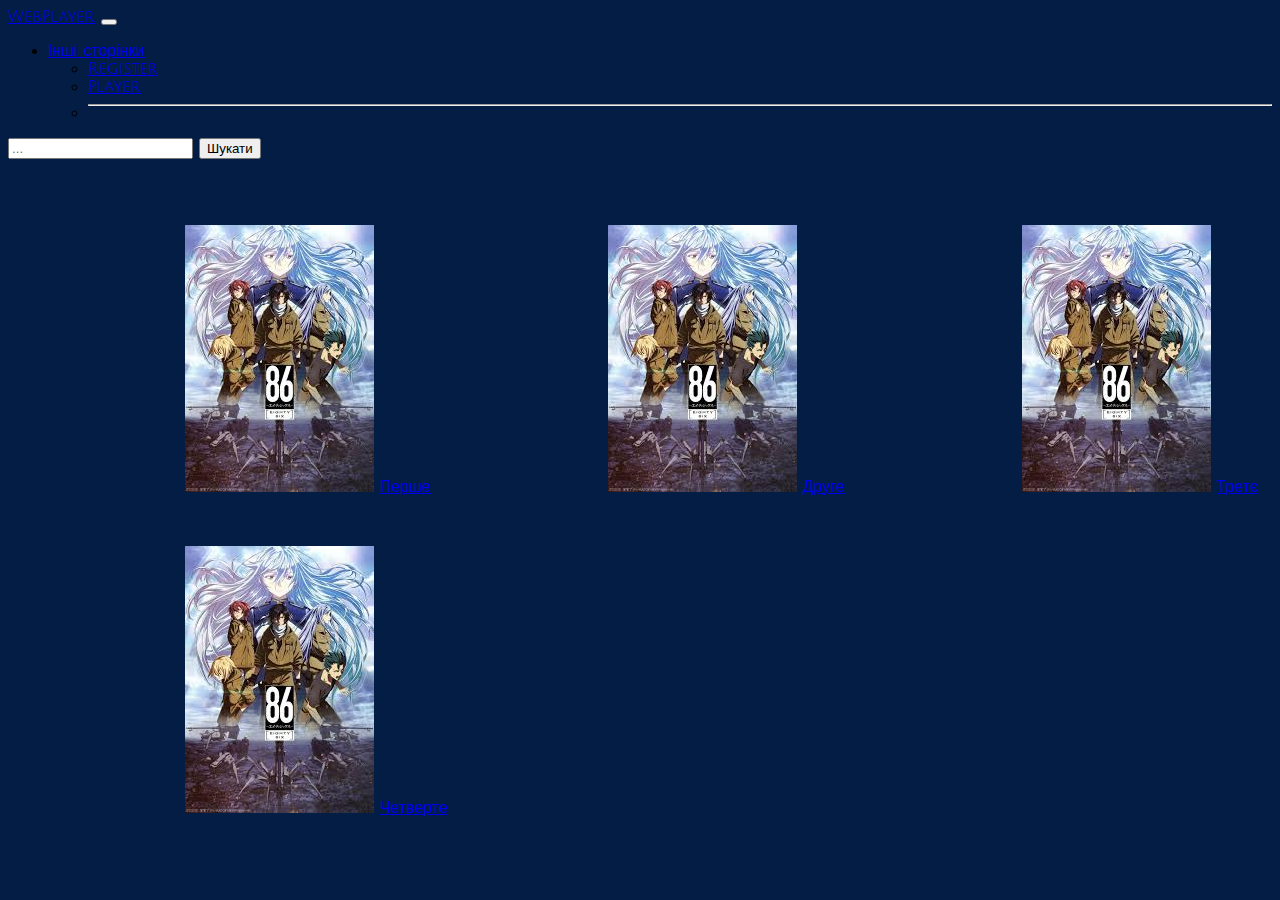
<file: GrandFinale/catalog.html>
<html>
  <head>
    <script src="scripts.js"></script>
    <meta charset="UTF-8">
    <meta name="description" content="Медіа плеєр для локальних відео">
    <title>WebPlayer</title>
    <link rel="preconnect" href="https://fonts.googleapis.com">
    <link rel="preconnect" href="https://fonts.gstatic.com" crossorigin>
    <link href="https://fonts.googleapis.com/css2?family=Julius+Sans+One&display=swap" rel="stylesheet">
    <link href="catalogstyle.css" rel="stylesheet">
    <link href="https://cdn.jsdelivr.net/npm/bootstrap@5.3.6/dist/css/bootstrap.min.css" rel="stylesheet" integrity="sha384-4Q6Gf2aSP4eDXB8Miphtr37CMZZQ5oXLH2yaXMJ2w8e2ZtHTl7GptT4jmndRuHDT" crossorigin="anonymous">
</head>
<body>

<nav class="navbar navbar-expand-lg bg-body-tertiary">
    <div class="container-fluid">
        <a class="navbar-brand" href="#">WebPlayer</a>
        <button class="navbar-toggler" type="button" data-bs-toggle="collapse"
                data-bs-target="#navbarSupportedContent" aria-controls="navbarSupportedContent"
                aria-expanded="false" aria-label="Toggle navigation">
            <span class="navbar-toggler-icon"></span>
        </button>

        <div class="collapse navbar-collapse" id="navbarSupportedContent">
            <ul class="navbar-nav me-auto mb-2 mb-lg-0">
                <li class="nav-item dropdown">
                    <a class="nav-link dropdown-toggle" href="#" role="button" data-bs-toggle="dropdown"
                       aria-expanded="false">
                        Інші сторінки
                    </a>
                    <ul class="dropdown-menu">
                        <li><a class="dropdown-item" href="register.html">Register</a></li>
                        <li><a class="dropdown-item" href="player.html">Player</a></li>
                        <li><hr class="dropdown-divider"></li>
                    </ul>
                </li>
            </ul>
            <form class="d-flex" role="search" onsubmit="event.preventDefault();">
                <input id="searchInput" class="form-control me-2" type="search" placeholder="..."
                       aria-label="Search" oninput="filterCatalog()">
                <button class="btn btn-outline-success" type="submit">Шукати</button>
            </form>
        </div>
    </div>
</nav>

<section class="catalog d-flex flex-wrap gap-3 p-3">
    <div class="catalog_item border p-2 text-center">
        <img src="pngshki tam etc/Placeholder.jpg" alt="Перше">
        <a href="player.html">Перше</a>
    </div>
    <div class="catalog_item border p-2 text-center">
        <img src="pngshki tam etc/Placeholder.jpg" alt="Друге">
        <a href="player.html">Друге</a>
    </div>
    <div class="catalog_item border p-2 text-center">
        <img src="pngshki tam etc/Placeholder.jpg" alt="Третє">
        <a href="player.html">Третє</a>
    </div>
    <div class="catalog_item border p-2 text-center">
        <img src="pngshki tam etc/Placeholder.jpg" alt="Четверте">
        <a href="player.html">Четверте</a>
    </div>
            
        </section>
        <script src="https://cdn.jsdelivr.net/npm/bootstrap@5.3.6/dist/js/bootstrap.bundle.min.js" integrity="sha384-j1CDi7MgGQ12Z7Qab0qlWQ/Qqz24Gc6BM0thvEMVjHnfYGF0rmFCozFSxQBxwHKO" crossorigin="anonymous"></script>
    </body>
    <footer>
    </footer>
</html>
</file>
<file: GrandFinale/catalogstyle.css>
header{
    margin-top: 20px;
    font-family: 'Julius Sans One', sans-serif;
}

body{
    background-color: #031d44;
    font-family: 'Julius Sans One', sans-serif;
}
nav{
    background-color:#031d44;
}
.sigma a{
    text-decoration: none;
    font-size: 24px;
    margin-right: 45px;
    margin-left: 50px;
    color: #ffffff;
}
.sigma_spaced{
    float: right;
}
.searchbar{
    border: 10px;
    border-radius: 50px;
    height: 70px;
    width: 80%;
    font-size: 28px;
    text-align: center;
    margin-left: 10%;
    margin-top: 50px;
    background-color: #010c1b;
    
}

.catalog div{
    display: block;
    text-align: center;

}
.catalog_item{
    margin-top: 50px;
    margin-left: 14%;
    float:left;
    position: relative
}
.catalog_item p{
    font-size: 40px;
    margin-top: -4px;
}
.catalog_item img:hover{
    width: 200px;
    height: 300px;
    
}
</file>
